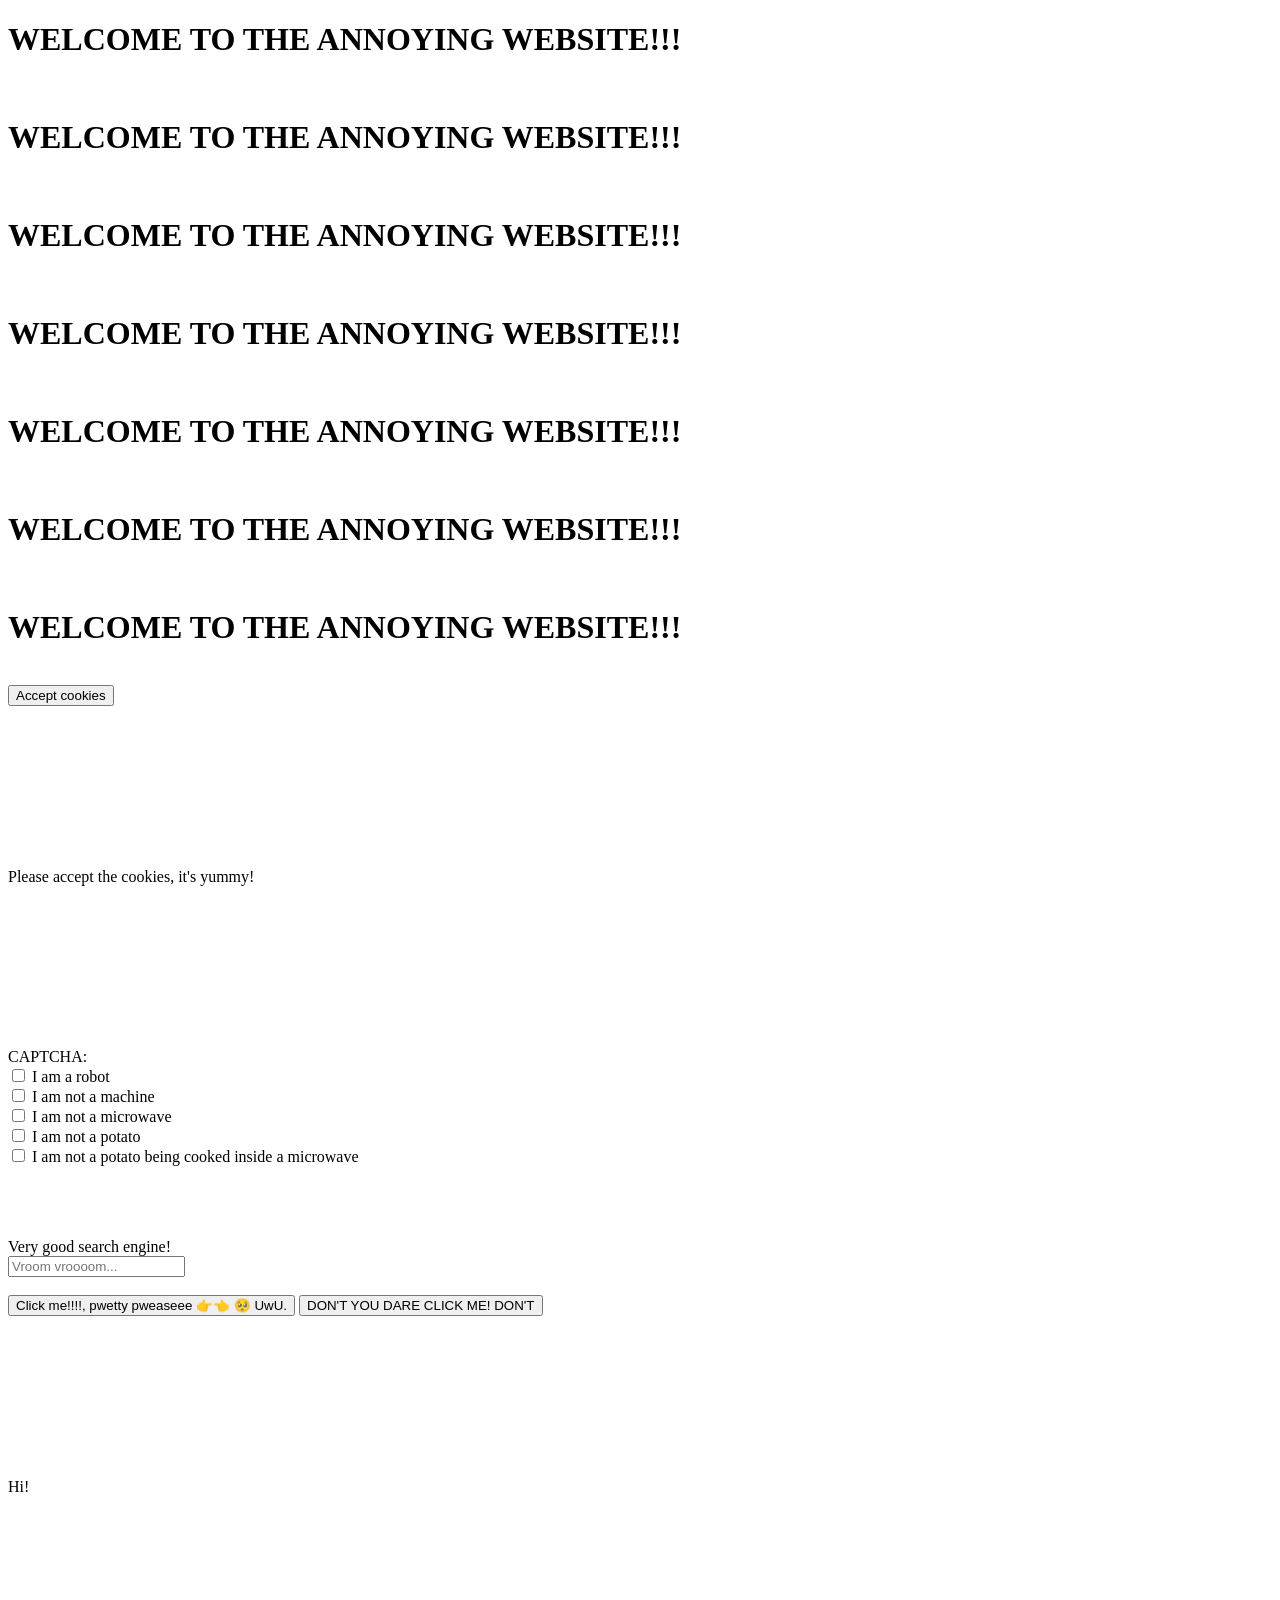
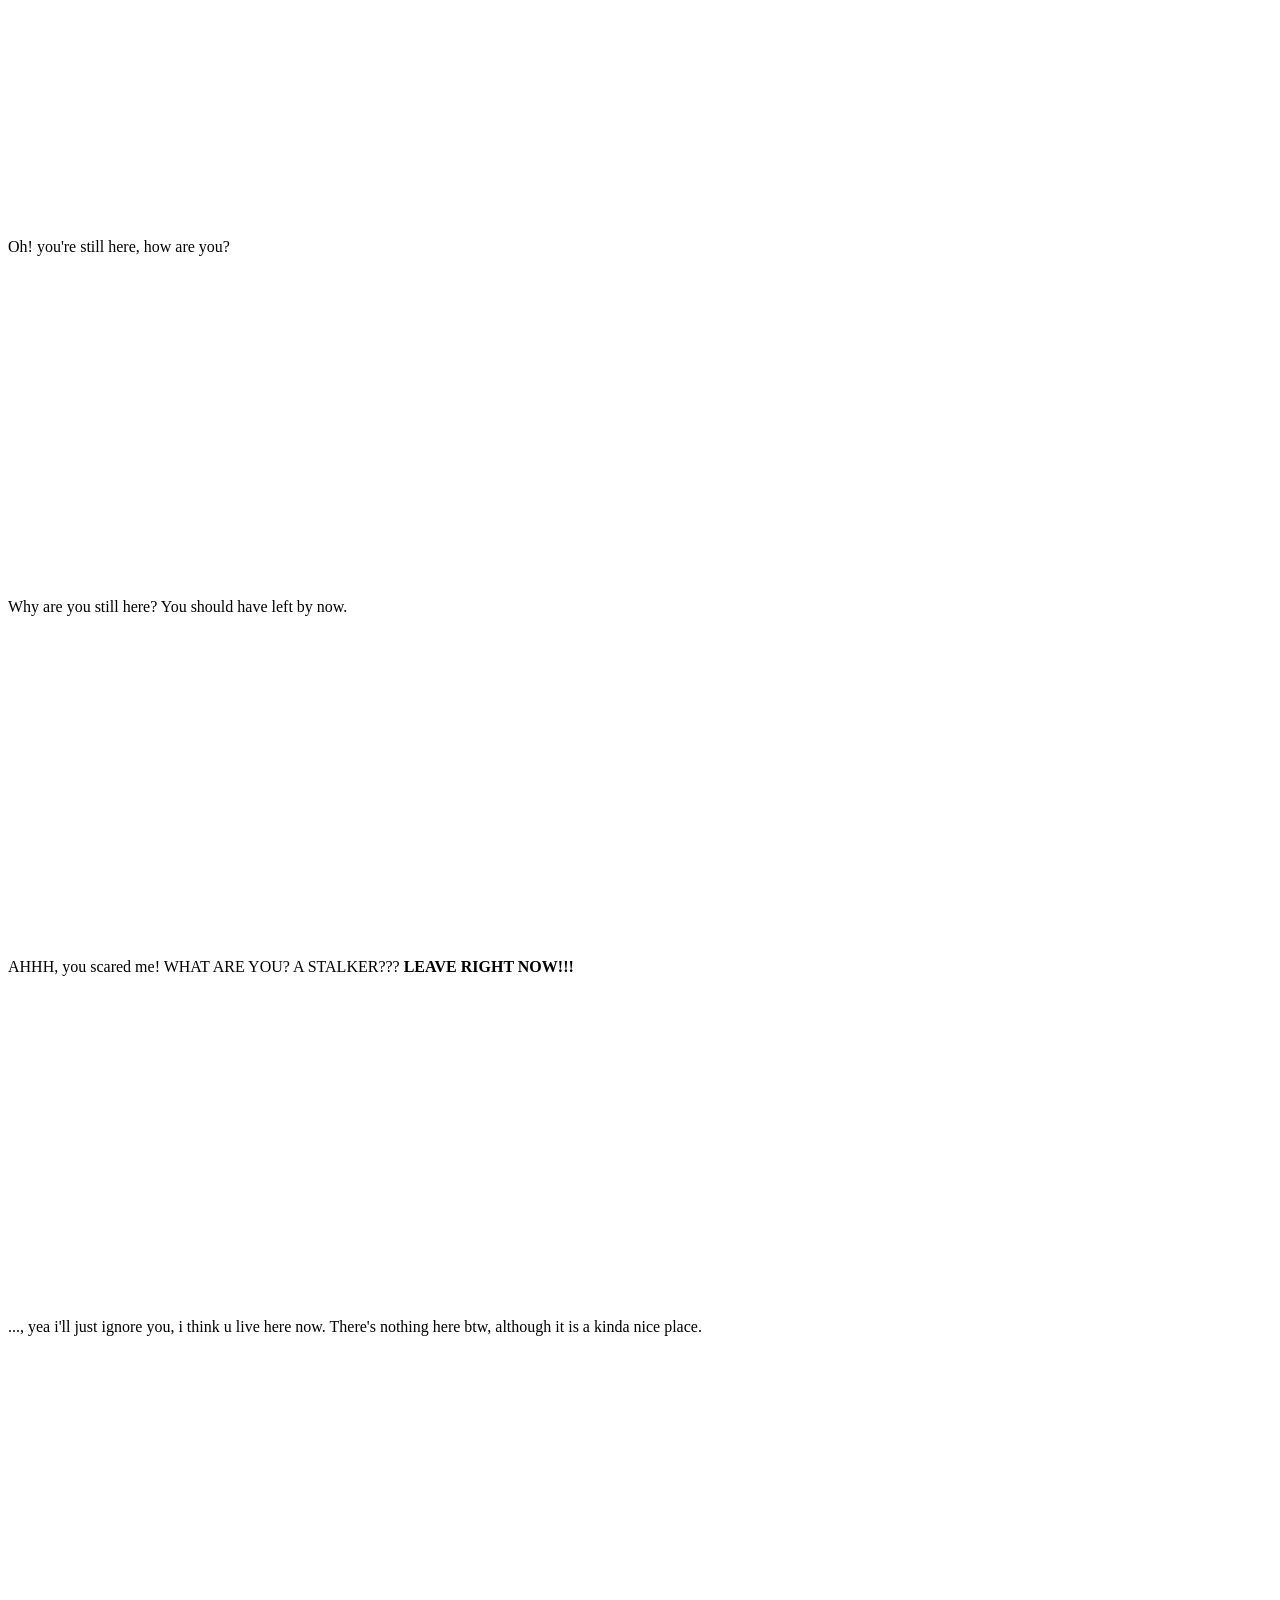
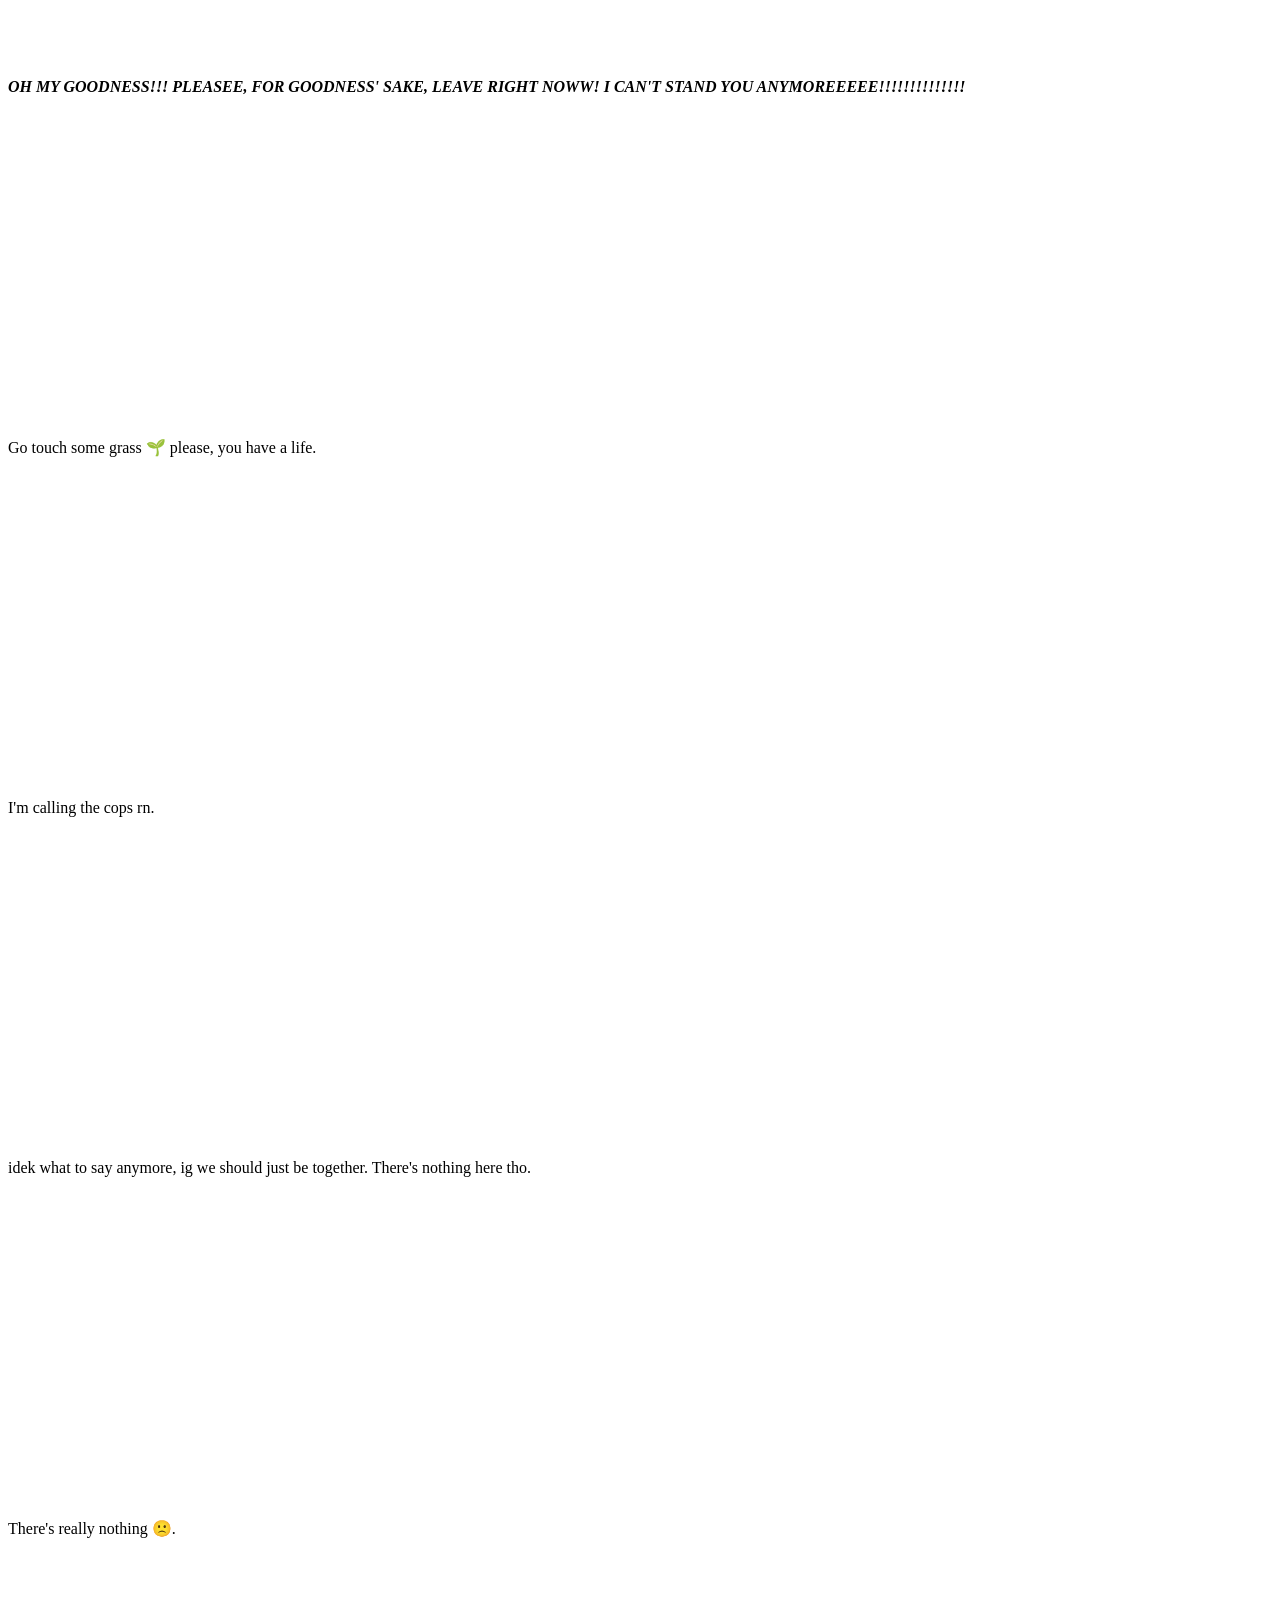
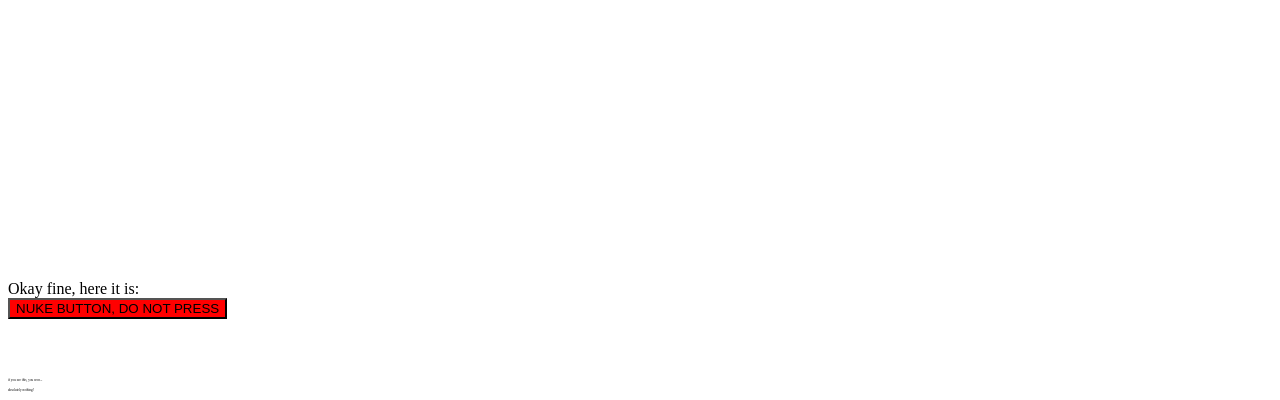
<file: index.html>
<!DOCTYPE html>
<html>
    <head>
        <title>THE ANNOYING WEBSITE</title>
        <link rel="stylesheet" href="styles.css">
    </head>
    <body>
        <h1><strong>WELCOME TO THE ANNOYING WEBSITE!!!</strong></h1><br>
        <h1><strong>WELCOME TO THE ANNOYING WEBSITE!!!</strong></h1><br>
        <h1><strong>WELCOME TO THE ANNOYING WEBSITE!!!</strong></h1><br>
        <h1><strong>WELCOME TO THE ANNOYING WEBSITE!!!</strong></h1><br>
        <h1><strong>WELCOME TO THE ANNOYING WEBSITE!!!</strong></h1><br>
        <h1><strong>WELCOME TO THE ANNOYING WEBSITE!!!</strong></h1><br>
        <h1><strong>WELCOME TO THE ANNOYING WEBSITE!!!</strong></h1><br>
        <button onclick="yum()">Accept cookies</button>
        <script>
            function yum() {
                alert("Yum! 😋🍪");
            }
        </script>
        <br><br><br><br><br><br><br><br><br><br>Please accept the cookies, it's yummy!<br><br><br><br><br><br><br><br><br><br>
        CAPTCHA:<br>
        <input type="checkbox" id="a_robot">
        <label for="a_robot">I am a robot</label><br>
        <input type="checkbox" id="not_a_machine">
        <label for="not_a_machine">I am not a machine</label><br>
        <input type="checkbox" id="not_a_microwave">
        <label for="not_a_microwave">I am not a microwave</label><br>
        <input type="checkbox" id="not_a_potato">
        <label for="not_a_potato">I am not a potato</label><br>
        <input type="checkbox" id="not_a_potato_being_cooked_inside_a_microwave">
        <label for="not_a_potato_being_cooked_inside_a_microwave">I am not a potato being cooked inside a microwave</label><br>

        <br><br><br><br>Very good search engine!<br>
        <input type="text" placeholder="Vroom vroooom..." onkeydown="if (event.key === 'Enter') memory()"><br><br>
        <script>
            function memory() {
                alert("Pretty sure you already know that! Try to search it in your brain instead of this engine, I can only vroom you silly! (No offense please.)");
            }
        </script>

        <button onclick="hello()">Click me!!!!, pwetty pweaseee 👉👈 🥺 UwU.</button>
        <script>
            function hello() {
                alert("YAYYY! You clicked meee, thanks. 😍");
            }
        </script>
        <button onclick="nooo_why()">DON'T YOU DARE CLICK ME! DON'T</button>
        <script>
            function nooo_why() {
                alert("NOOO! Whyyyyyyyyyyyyyyyyyyyyyyy, oh whyyyyyyyy did you click meeeeeeeeeeeeee, I'm uselesssss 😭. *heavily thinking about life*");
            }
        </script>
        <br><br><br><br><br><br><br><br><br><br>Hi!<br><br><br><br><br><br><br><br><br><br>
        <br><br><br><br><br><br><br><br><br><br>Oh! you're still here, how are you?<br><br><br><br><br><br><br><br><br><br>
        <br><br><br><br><br><br><br><br><br><br>Why are you still here? You should have left by now.<br><br><br><br><br><br><br><br><br><br>
        <br><br><br><br><br><br><br><br><br><br>AHHH, you scared me! WHAT ARE YOU? A STALKER??? <strong>LEAVE RIGHT NOW!!!</strong><br><br><br><br><br><br><br><br><br><br>
        <br><br><br><br><br><br><br><br><br><br>..., yea i'll just ignore you, i think u live here now. There's nothing here btw, although it is a kinda nice place.<br><br><br><br><br><br><br><br><br><br>
        <br><br><br><br><br><br><br><br><br><br><strong><em>OH MY GOODNESS!!! PLEASEE, FOR GOODNESS' SAKE, LEAVE RIGHT NOWW! I CAN'T STAND YOU ANYMOREEEEE!!!!!!!!!!!!!!</em></strong><br><br><br><br><br><br><br><br><br><br>
        <br><br><br><br><br><br><br><br><br><br>Go touch some grass 🌱 please, you have a life.<br><br><br><br><br><br><br><br><br><br>
        <br><br><br><br><br><br><br><br><br><br>I'm calling the cops rn.<br><br><br><br><br><br><br><br><br><br>
        <br><br><br><br><br><br><br><br><br><br>idek what to say anymore, ig we should just be together. There's nothing here tho.<br><br><br><br><br><br><br><br><br><br>
        <br><br><br><br><br><br><br><br><br><br>There's really nothing 🙁.<br><br><br><br><br><br><br><br><br><br>
        <br><br><br><br><br><br><br><br><br><br>Okay fine, here it is:<br>
        <button id="nuke-button" onclick="nuke()">NUKE BUTTON, DO NOT PRESS</button>
        <script>
            function nuke() {
                const popup = window.open("loading.html");
            }
        </script>
        <br><br><br><br><p style="font-size: 4px;"><small>if you see this, you won...<br><br>absolutely nothing!</small></p>
        <script src="script.js"></script>
    </body>
</html>
</file>
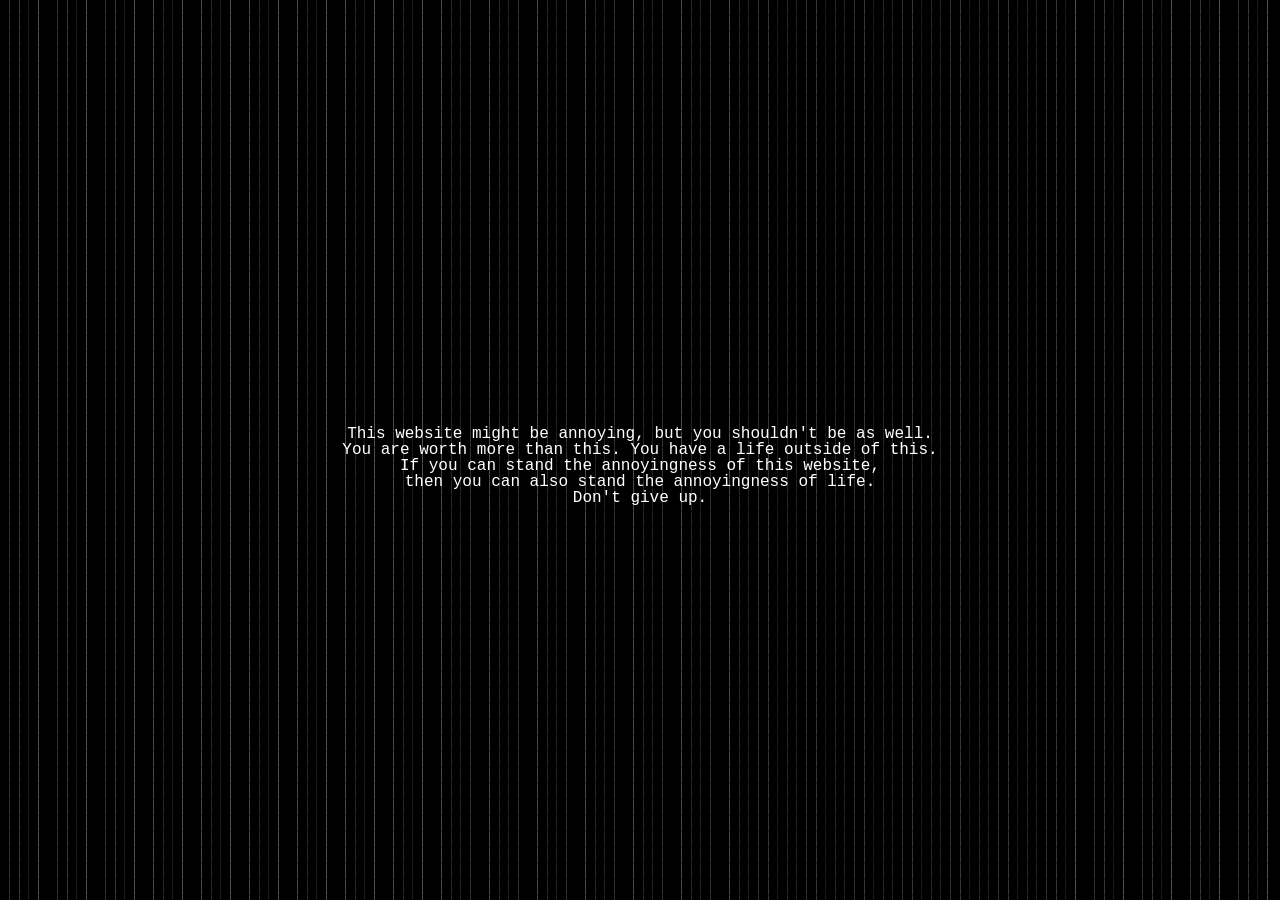
<file: actually_nothing.html>
<!DOCTYPE html>
<html>
<head>
    <link rel="stylesheet" href="actually_nothing.css">
    <meta charset="UTF-8">
</head>
<body>

<pre id="screen"></pre>
<p>This website might be annoying, but you shouldn't be as well.<br>You are worth more than this. You have a life outside of this.<br>If you can stand the annoyingness of this website,<br>then you can also stand the annoyingness of life.<br>Don't give up.</p>

<script src="actually_nothing.js"></script>

</body>
</html>
</file>
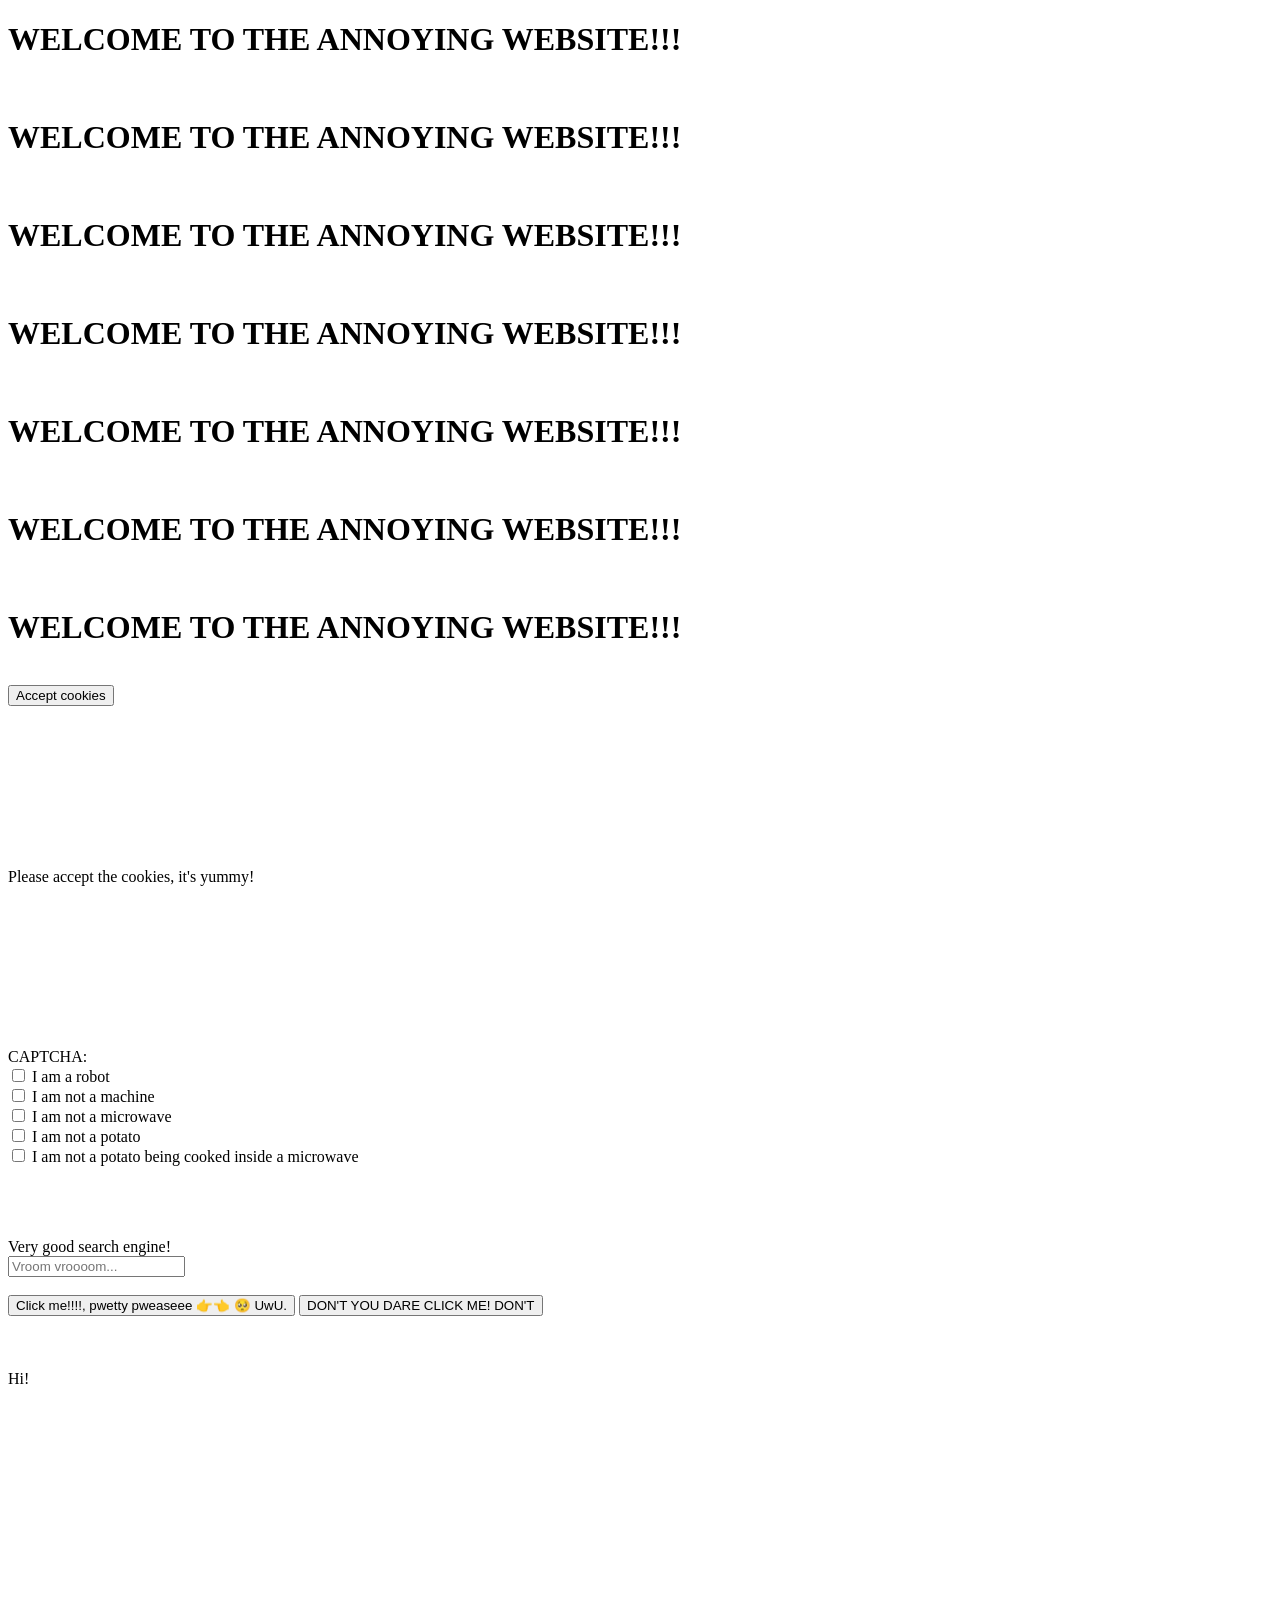
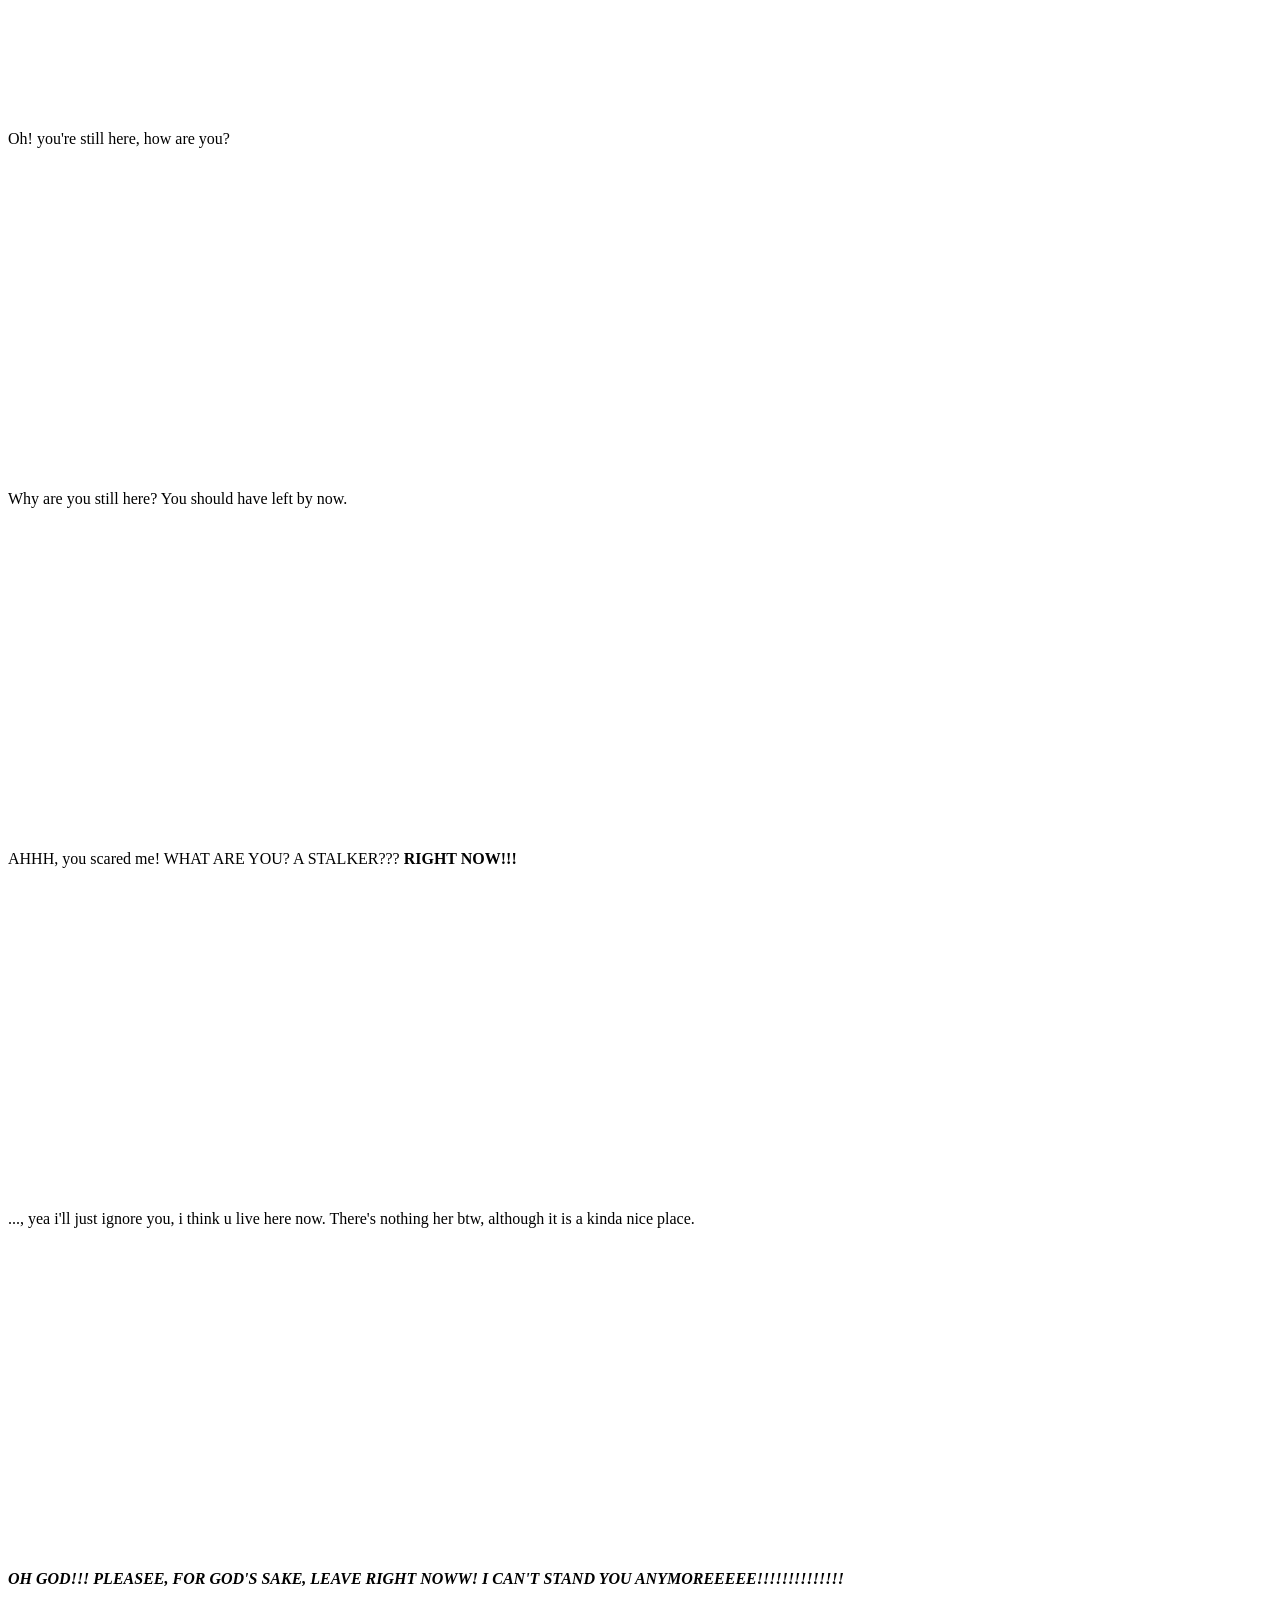
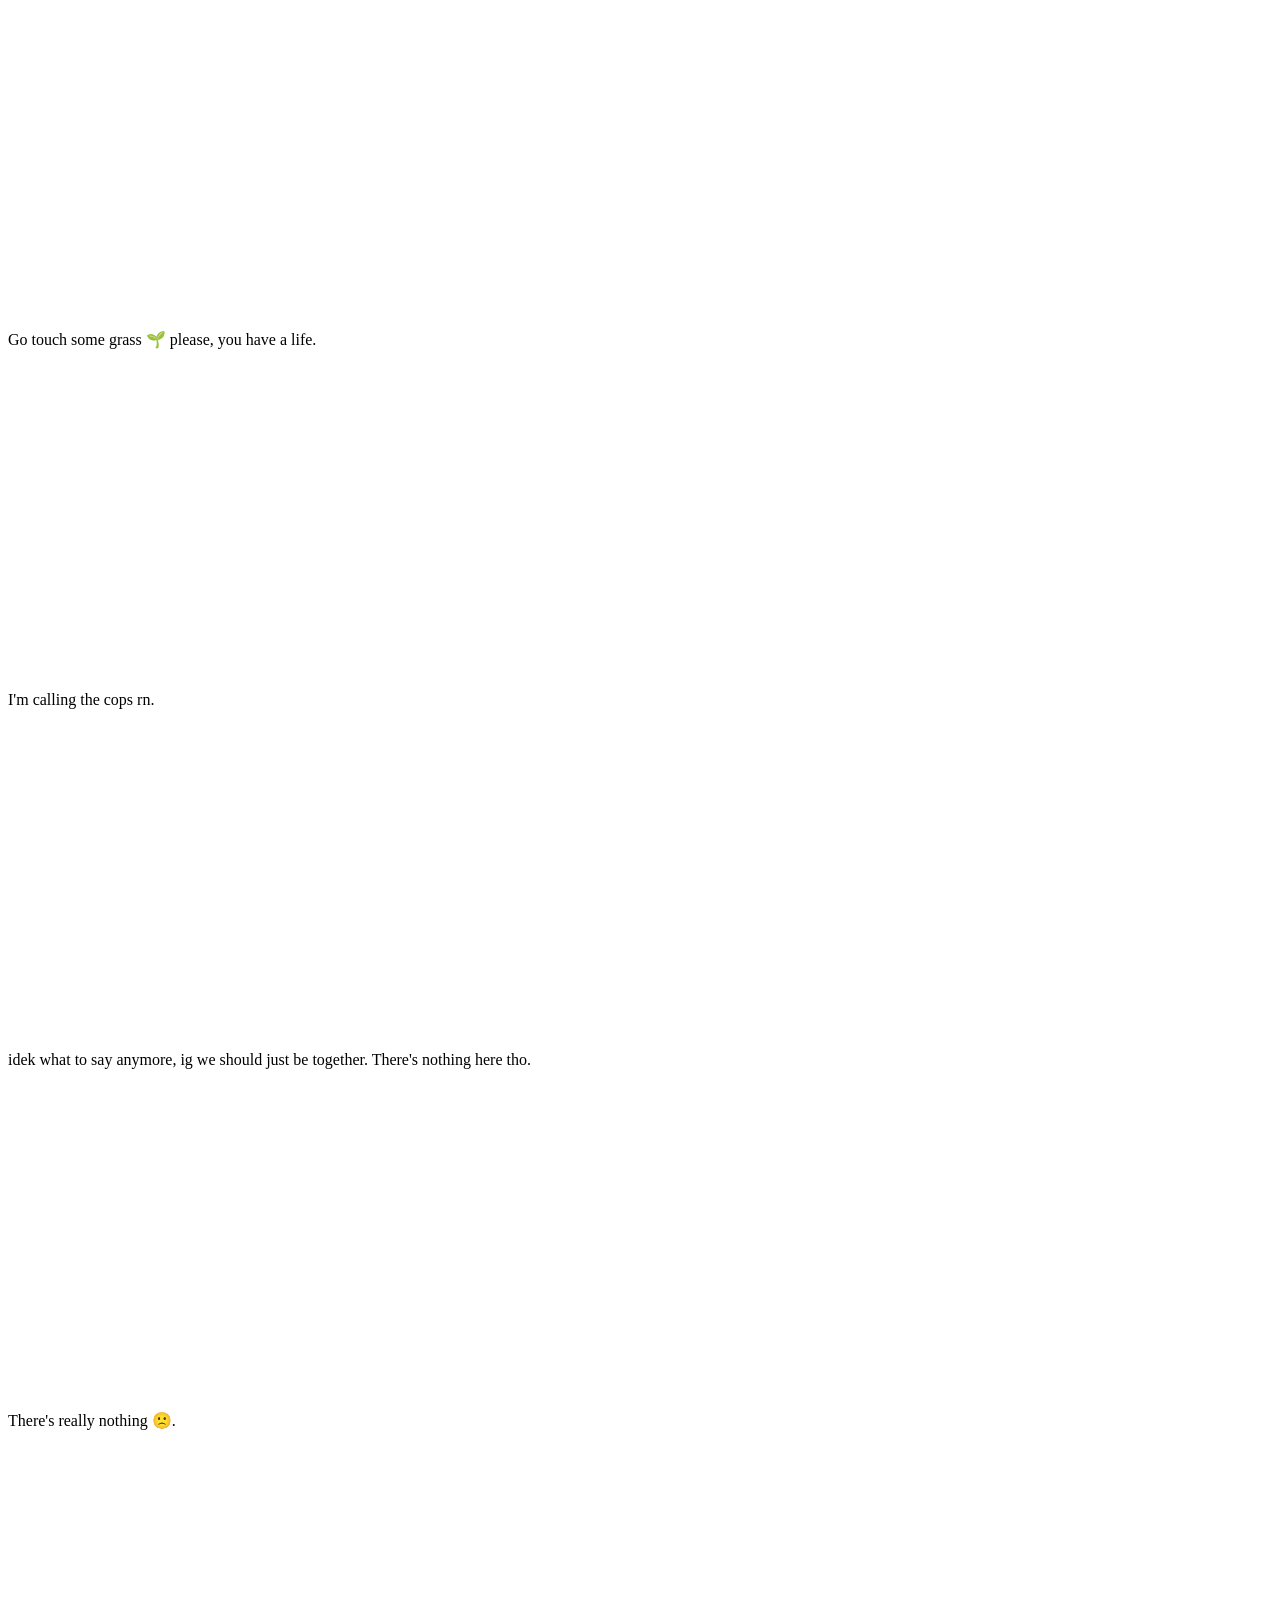
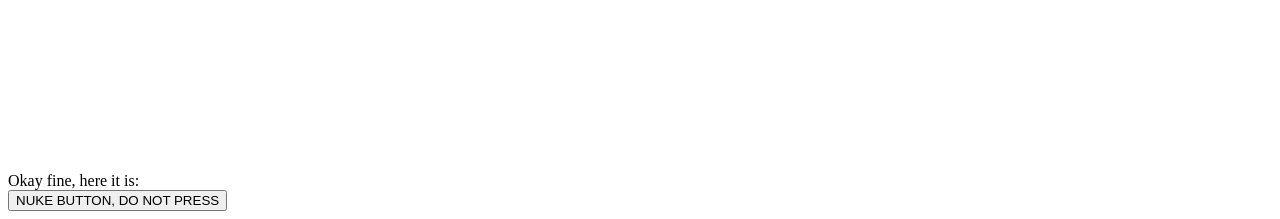
<file: annoying_website.html>
<!DOCTYPE html>
<html>
    <head>
        <title>THE ANNOYING WEBSITE</title>
    </head>
    <body>
        <h1><strong>WELCOME TO THE ANNOYING WEBSITE!!!</strong></h1><br>
        <h1><strong>WELCOME TO THE ANNOYING WEBSITE!!!</strong></h1><br>
        <h1><strong>WELCOME TO THE ANNOYING WEBSITE!!!</strong></h1><br>
        <h1><strong>WELCOME TO THE ANNOYING WEBSITE!!!</strong></h1><br>
        <h1><strong>WELCOME TO THE ANNOYING WEBSITE!!!</strong></h1><br>
        <h1><strong>WELCOME TO THE ANNOYING WEBSITE!!!</strong></h1><br>
        <h1><strong>WELCOME TO THE ANNOYING WEBSITE!!!</strong></h1><br>
        <button onclick="yum()">Accept cookies</button>
        <script>
            function yum() {
                alert("Yum! 😋🍪");
            }
        </script>
        <br><br><br><br><br><br><br><br><br><br>Please accept the cookies, it's yummy!<br><br><br><br><br><br><br><br><br><br>
        CAPTCHA:<br>
        <input type="checkbox" id="a_robot">
        <label for="a_robot">I am a robot</label><br>
        <input type="checkbox" id="not_a_machine">
        <label for="not_a_machine">I am not a machine</label><br>
        <input type="checkbox" id="not_a_microwave">
        <label for="not_a_microwave">I am not a microwave</label><br>
        <input type="checkbox" id="not_a_potato">
        <label for="not_a_potato">I am not a potato</label><br>
        <input type="checkbox" id="not_a_potato_being_cooked_inside_a_microwave">
        <label for="not_a_potato_being_cooked_inside_a_microwave">I am not a potato being cooked inside a microwave</label><br>

        <br><br><br><br>Very good search engine!<br>
        <input type="text" placeholder="Vroom vroooom..." onkeydown="if (event.key === 'Enter') memory()"><br><br>
        <script>
            function memory() {
                alert("Pretty sure you already know that! Try to search it in your brain instead of this engine, I can only vroom you dummy! (No offense please.)");
            }
        </script>

        <button onclick="hello()">Click me!!!!, pwetty pweaseee 👉👈 🥺 UwU.</button>
        <script>
            function hello() {
                alert("YAYYY! You clicked meee, thanks. 😍");
            }
        </script>
        <button onclick="nooo_why()">DON'T YOU DARE CLICK ME! DON'T</button>
        <script>
            function nooo_why() {
                alert("NOOO! Whyyyyyyyyyyyyyyyyyyyyyyy, oh whyyyyyyyy did you click meeeeeeeeeeeeee, I'm uselesssss 😭. *heavily thinking about life*");
            }
        </script>

        <br><br><br><br>Hi!<br><br><br><br><br><br><br><br><br><br>
        <br><br><br><br><br><br><br><br><br><br>Oh! you're still here, how are you?<br><br><br><br><br><br><br><br><br><br>
        <br><br><br><br><br><br><br><br><br><br>Why are you still here? You should have left by now.<br><br><br><br><br><br><br><br><br><br>
        <br><br><br><br><br><br><br><br><br><br>AHHH, you scared me! WHAT ARE YOU? A STALKER??? <strong>RIGHT NOW!!!</strong><br><br><br><br><br><br><br><br><br><br>
        <br><br><br><br><br><br><br><br><br><br>..., yea i'll just ignore you, i think u live here now. There's nothing her btw, although it is a kinda nice place.<br><br><br><br><br><br><br><br><br><br>
        <br><br><br><br><br><br><br><br><br><br><strong><em>OH GOD!!! PLEASEE, FOR GOD'S SAKE, LEAVE RIGHT NOWW! I CAN'T STAND YOU ANYMOREEEEE!!!!!!!!!!!!!!</em></strong><br><br><br><br><br><br><br><br><br><br>
        <br><br><br><br><br><br><br><br><br><br>Go touch some grass 🌱 please, you have a life.<br><br><br><br><br><br><br><br><br><br>
        <br><br><br><br><br><br><br><br><br><br>I'm calling the cops rn.<br><br><br><br><br><br><br><br><br><br>
        <br><br><br><br><br><br><br><br><br><br>idek what to say anymore, ig we should just be together. There's nothing here tho.<br><br><br><br><br><br><br><br><br><br>
        <br><br><br><br><br><br><br><br><br><br>There's really nothing 🙁.<br><br><br><br><br><br><br><br><br><br>
        <br><br><br><br><br><br><br><br><br><br>Okay fine, here it is:<br>
        <button onclick="nuke()">NUKE BUTTON, DO NOT PRESS</button>
        <script>
            function nuke() {
                const popup = window.open("nothing.html");
            }
        </script>
    </body>
</html>
</file>
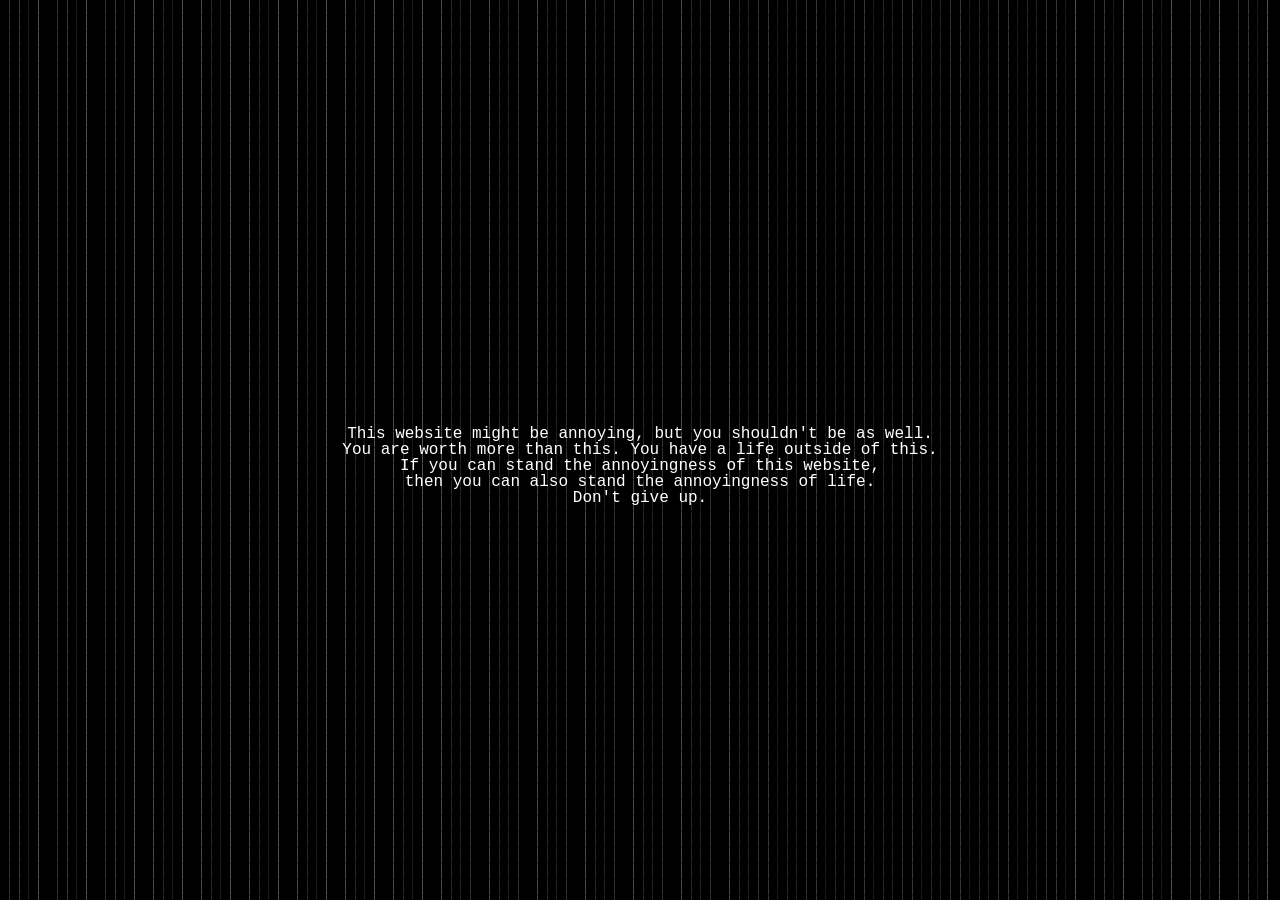
<file: ending.html>
<!DOCTYPE html>
<html>
<head>
    <title>Hopefully "THE END"</title>
    <link rel="stylesheet" href="ending.css">
    <meta charset="UTF-8">
</head>
<body>
<div id="fade"></div>

<pre id="screen"></pre>
<p>This website might be annoying, but you shouldn't be as well.<br>You are worth more than this. You have a life outside of this.<br>If you can stand the annoyingness of this website,<br>then you can also stand the annoyingness of life.<br>Don't give up.</p>

<script src="ending.js"></script>

</body>
</html>
</file>
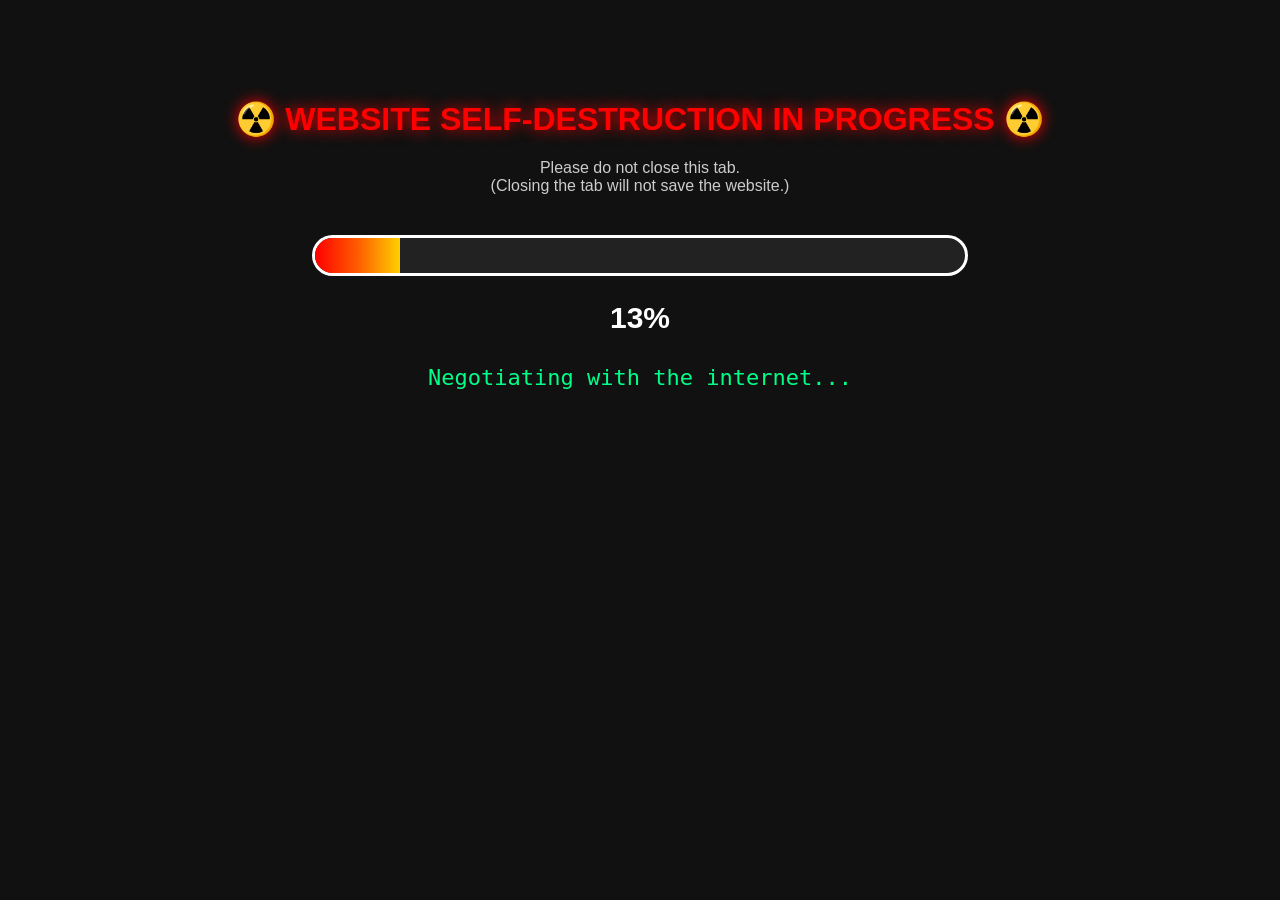
<file: loading.html>
<!DOCTYPE html>
<html lang="en">
<head>
    <meta charset="UTF-8">
    <meta name="viewport" content="width=device-width, initial-scale=1.0">
    <title>Nuking Website...</title>

    <link rel="stylesheet" href="loading.css">
</head>
<body>

    <h1>☢️ WEBSITE SELF-DESTRUCTION IN PROGRESS ☢️</h1>

    <p class="warning">
        Please do not close this tab.<br>
        (Closing the tab will not save the website.)
    </p>

    <div id="loading-container">
        <div id="loading-bar"></div>
    </div>

    <p id="loading-text">0%</p>

    <p id="status-text">
        Initializing...
    </p>

    <script src="loading.js"></script>

</body>
</html>
</file>
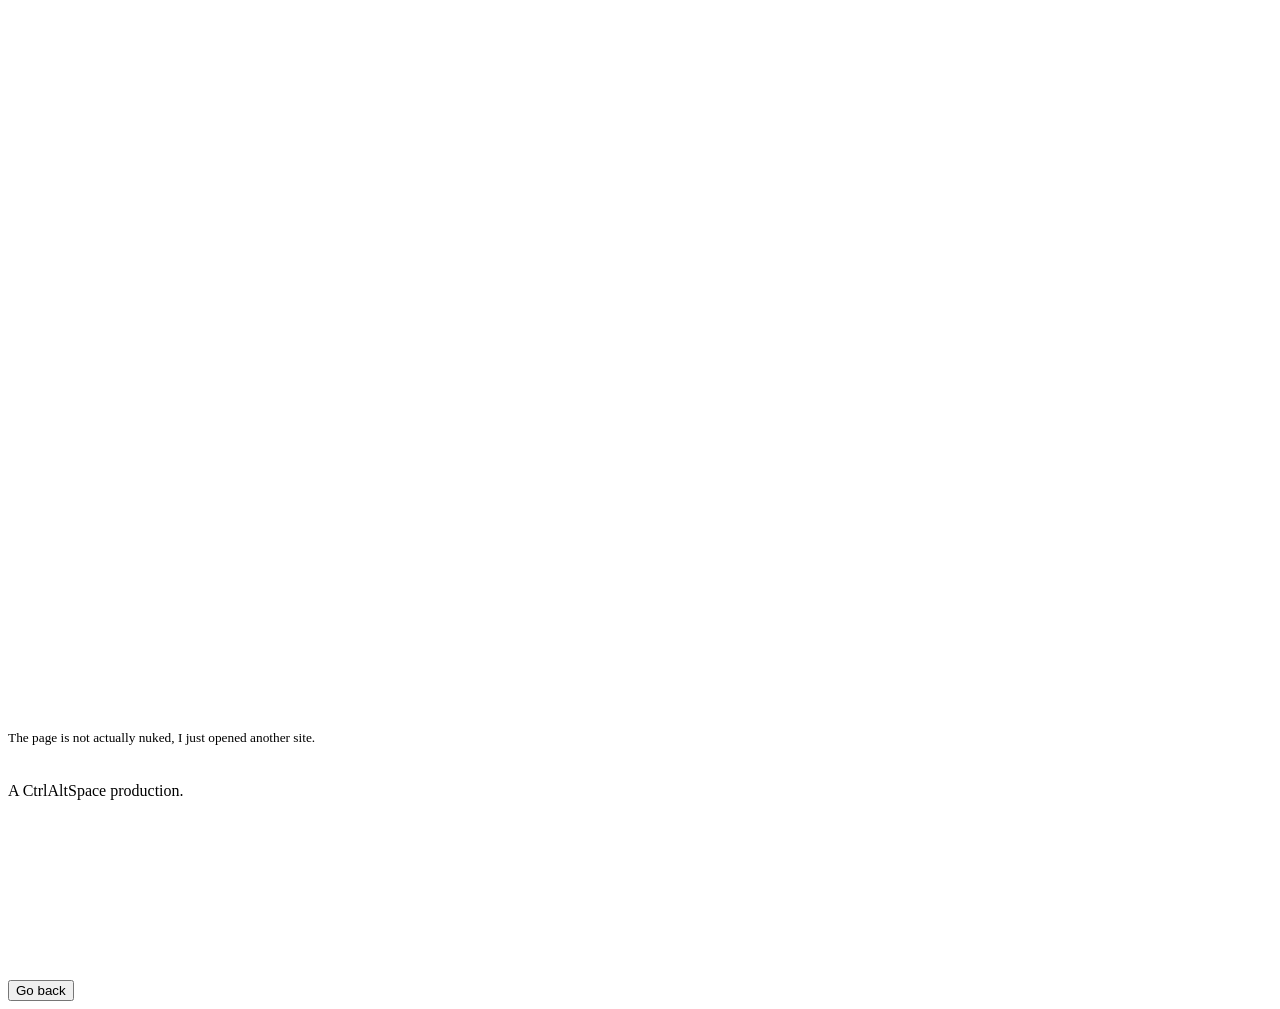
<file: nothing.html>
<!DOCTYPE html>
<html>
    <body>
        <br><br><br><br><br><br><br><br><br><br><br><br><br><br><br><br><br><br><br><br><br><br><br><br><br><br><br><br><br><br><br><br><br><br><br><br><br><br><br><br><small>The page is not actually nuked, I just opened another site.</small>
        <br><br><br>A CtrlAltSpace production.<br><br><br><br><br><br><br><br><br><br><br>
        <button id="nuhuh">Go back</button>
        <script src="nothing.js"></script>
    </body>
</html>
</file>
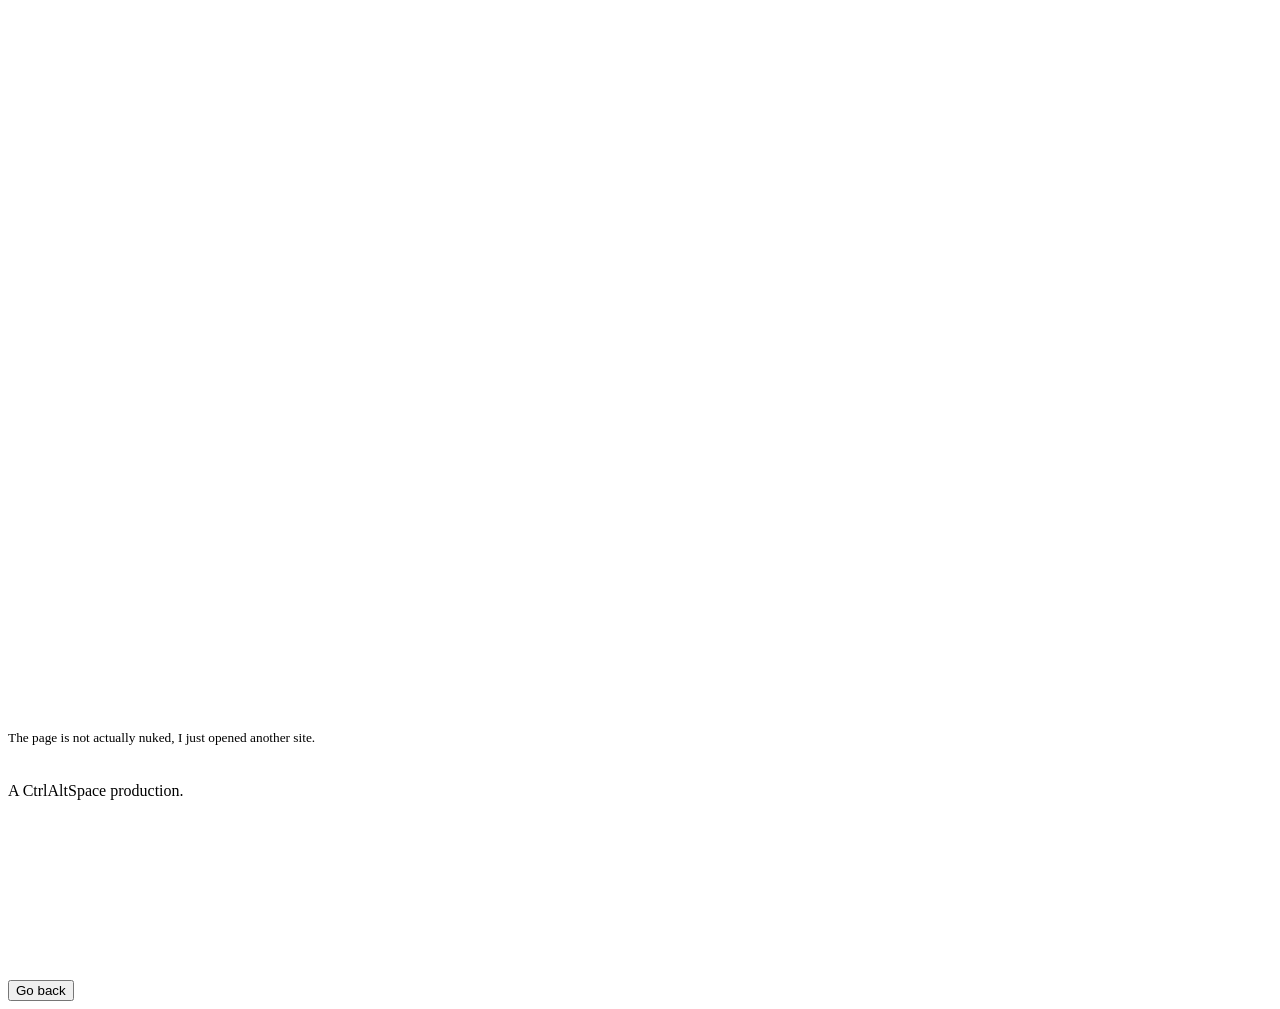
<file: nuked.html>
<!DOCTYPE html>
<html>
    <head>
        <title>‌</title>
    </head>
    <body>
        <br><br><br><br><br><br><br><br><br><br><br><br><br><br><br><br><br><br><br><br><br><br><br><br><br><br><br><br><br><br><br><br><br><br><br><br><br><br><br><br><small>The page is not actually nuked, I just opened another site.</small>
        <br><br><br>A CtrlAltSpace production.<br><br><br><br><br><br><br><br><br><br><br>
        <button id="nuhuh">Go back</button>
        <script src="nuked.js"></script>
    </body>
</html>
</file>
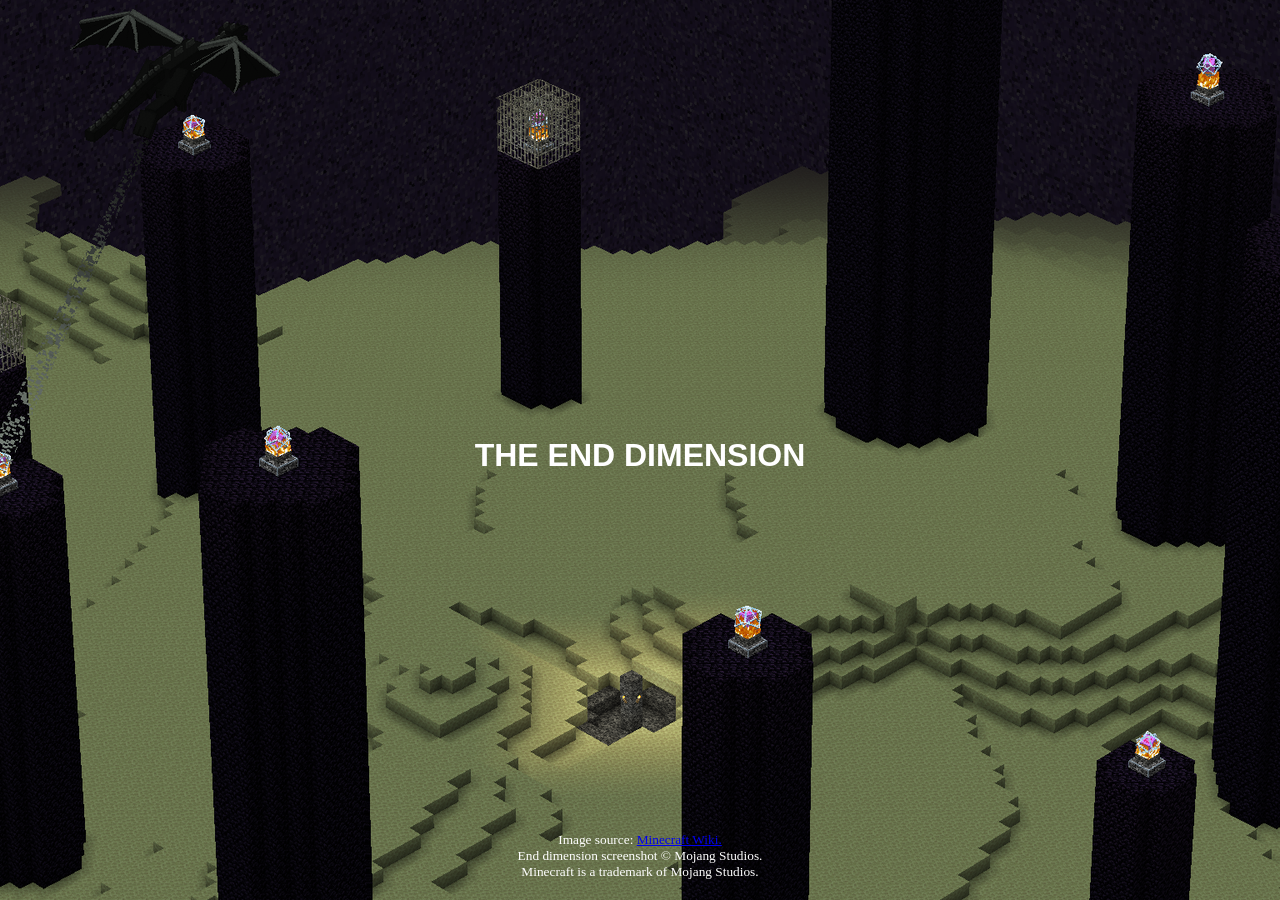
<file: the_end.html>
<!DOCTYPE html>
<html>
    <head>
        <title>THE END DIMENSION</title>
        <link rel="stylesheet" href="the_end.css">
    </head>
    <body>
        <h1>THE END DIMENSION</h1>
        <small>Image source: <a href="https://minecraft.wiki/w/File:The_End.png">Minecraft Wiki.</a><br>
End dimension screenshot © Mojang Studios.<br>
Minecraft is a trademark of Mojang Studios.</small>
        <audio id="rimshot" controls src="ba-dum-tss.mp3"></audio>
        <script src="the_end.js"></script>
    </body>
</html>
</file>
<file: styles.css>
#nuke-button {
    background: red;
    cursor: pointer;
    transition: 1s ease;
}
#nuke-button:hover {
    background: yellow;
    transform: rotate(720deg) scale(2.5) translateY(-15px) translateX(115.5px);
    opacity: 1;
    box-shadow: 0 0 25px 25px rgba(0, 0, 0, 1);
}
</file>
<file: actually_nothing.css>
html, body {
    margin: 0;
    width: 100%;
    height: 100%;
    overflow: hidden;

    background: white;
    color: black;

    font-family: Consolas, monospace;
    font-size: 16px;
    line-height: 1;
}

#screen {
    margin: 0;
    z-index: 0;
}

p {
    position: fixed;
    top: 50%;
    left: 50%;
    transform: translate(-50%, -50%);
    z-index: 1;

    color: white; /* or black depending on your blocks */
    text-align: center;
    white-space: nowrap;
}
</file>
<file: ending.css>
html, body {
    margin: 0;
    width: 100%;
    height: 100%;
    overflow: hidden;

    background: white;
    color: black;

    font-family: Consolas, monospace;
    font-size: 16px;
    line-height: 1;
}

#screen {
    margin: 0;
    z-index: 0;
}

p {
    position: fixed;
    top: 50%;
    left: 50%;
    transform: translate(-50%, -50%);
    z-index: 1;

    color: white; /* or black depending on your blocks */
    text-align: center;
    white-space: nowrap;
}

#fade {
    position: fixed;
    inset: 0;
    background: black;
    opacity: 0;
    pointer-events: none;
    z-index: 9999;
    transition: opacity 3s cubic-bezier(0.65, 0, 0.35, 1);
}

#fade.active {
    opacity: 1;
}
</file>
<file: loading.css>
body {
    font-family: Arial, Helvetica, sans-serif;
    background: #111;
    color: white;
    text-align: center;
    margin-top: 100px;
}

h1 {
    color: red;
    text-shadow: 0 0 15px red;
    animation: blink 1s infinite;
}

.warning {
    margin-bottom: 40px;
    color: #ccc;
}

#loading-container {
    width: 650px;
    max-width: 90%;
    height: 35px;

    margin: auto;

    border: 3px solid white;
    border-radius: 30px;

    overflow: hidden;

    background: #222;
}

#loading-bar {
    width: 0%;
    height: 100%;

    background: linear-gradient(
        90deg,
        #ff0000,
        #ff5c00,
        #ffd000
    );

    transition: width 0.2s linear;
}

#loading-text {
    font-size: 30px;
    font-weight: bold;
    margin-top: 25px;
}

#status-text {
    margin-top: 25px;

    color: #00ff88;

    font-family: Consolas, monospace;
    font-size: 22px;

    min-height: 30px;
}

@keyframes blink {

    0% {
        opacity: 1;
    }

    50% {
        opacity: .4;
    }

    100% {
        opacity: 1;
    }

}
</file>
<file: the_end.css>
body {
    margin: 0;
    height: 100vh;

    background-image: url("the_end.png");
    background-size: cover;
    background-position: center;
    background-repeat: no-repeat;
    
}

h1 {
    position: fixed;
    bottom: 45%;
    left: 50%;
    transform: translateX(-50%);
    color: white;
    text-align: center;

    font-family: Arial, Helvetica, sans-serif;
}

small {
    position: fixed;
    bottom: 20px;
    left: 50%;
    transform: translateX(-50%);
    color: white;
    text-align: center;
}

#rimshot {
    display: none;
}

body {
    animation: fadeIn 1.5s ease;
}

body {
    animation: fadeIn 3s cubic-bezier(0.65, 0, 0.35, 1);
}

@keyframes fadeIn {
    from {
        opacity: 0;
    }

    to {
        opacity: 1;
    }
}
</file>
